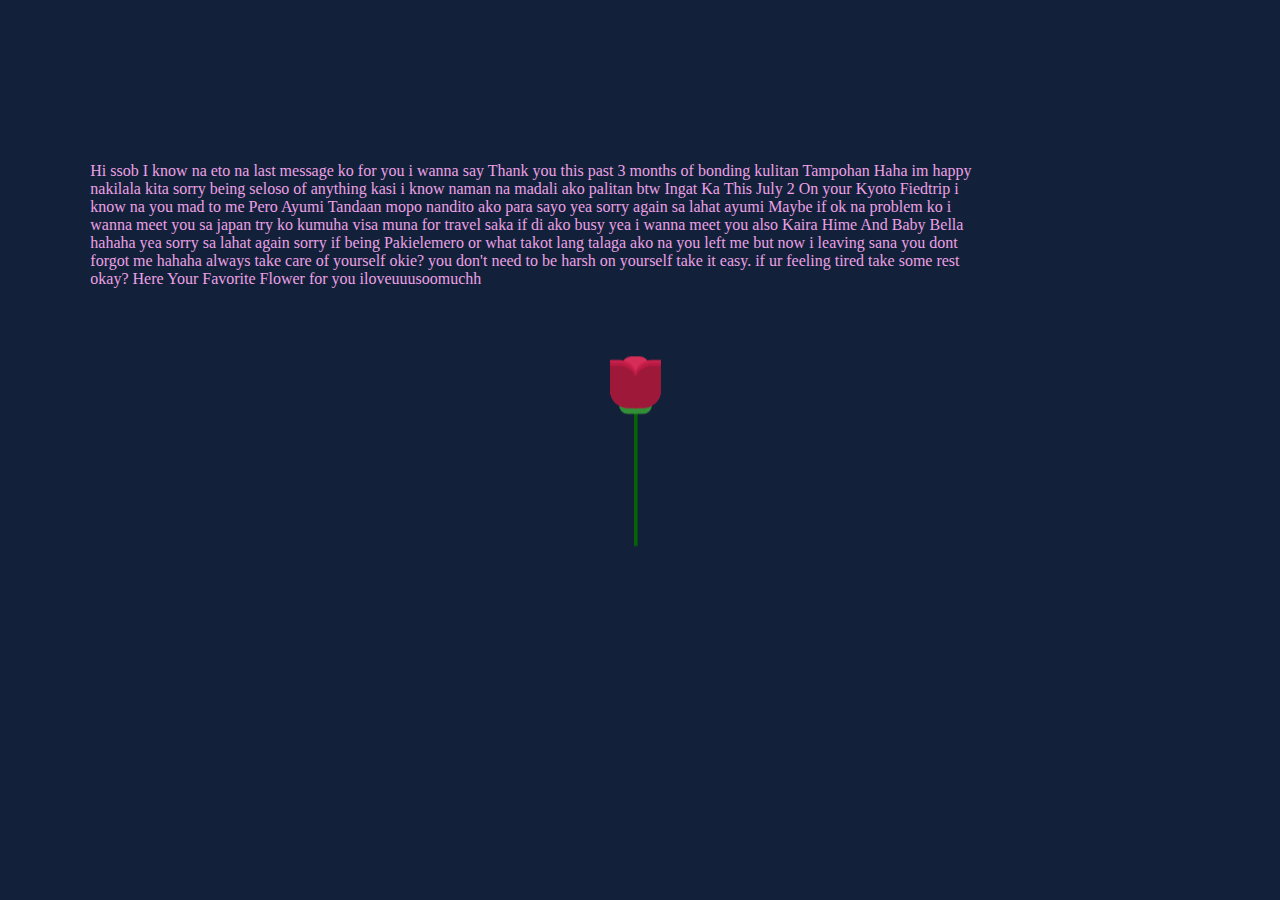
<file: Ayumi/index.html>
<!DOCTYPE html>
<html lang="en">
<head>
  <meta charset="UTF-8">
  <title>@kotaroisnice</title>
  <style>
    h7 {
        height: 70px;
        font-size: -3%; /* Adjusted font size for readability */
        color: rgb(236, 160, 229);
        margin-bottom: 1%;
        padding: %; /* Added padding for better text spacing */
      }

    html, body {
        height: 70%;
        width: 83%;
        background: #122139; url('https://cdn.discordapp.com/attachments/1189099036351938721/1245064126917509170/shnds.png?ex=66804254&is=667ef0d4&hm=ff68e3de4ff15823170250842901a2289a3fba187a338a8b1986afeb129acf2a&') no-repeat center center fixed;
        background-size: cover;
        display: flex;
        justify-content: center;
        align-items: center;
        overflow: hidden;
        margin: 0;
        padding: 0;
      }




    .flower-image {
        margin-top: 20px; /* Adjust spacing between message and flower image */
    }

    .container {
      width: 100px;
      height: 300px;
      position: absolute;
      left: 0;
      right: 0;
      top: 0;
      bottom: 0;
      margin: auto;
      transform: scale(0.6);
    }

    .container div {
      position: absolute;
    }


    .rose-petals > div {
      background: #d52d58;
      width: 45px;
      height: 80px;
    }

    .rose-petals > div:nth-child(1) {
      border-radius: 15px;
      left: 20px;
      top: -6px;
    }

    .rose-petals > div:nth-child(2), .rose-petals > div:nth-child(4), .rose-petals > div:nth-child(6) {
      border-radius: 0 30px 0 30px;
      background: #b81b43;
      left: 0;
      transform-origin: bottom right;
    }

    .rose-petals > div:nth-child(3), .rose-petals > div:nth-child(5), .rose-petals > div:nth-child(7) {
      border-radius: 30px 0 30px 0;
      left: 40px;
      transform-origin: bottom left;
    }

    .rose-petals > div:nth-child(2) {
      animation: openRose2 3s ease-in-out forwards 2s;
      z-index: 5;
      background: #9e183a;
      top: 10px;
      height: 70px;
    }

    .rose-petals > div:nth-child(3) {
      animation: openRose3 3s ease-in-out forwards 2s;
      z-index: 4;
      background: #9e183a;
      top: 10px;
      height: 70px;
    }

    .rose-petals > div:nth-child(4) {
      animation: openRose4 3s ease-in-out forwards 2s;
      z-index: 3;
      background: #b81b43;
      top: 5px;
      height: 75px;
    }

    .rose-petals > div:nth-child(5) {
      animation: openRose5 3s ease-in-out forwards 2s;
      z-index: 2;
      background: #b81b43;
      top: 5px;
      height: 75px;
    }

    .rose-petals > div:nth-child(6) {
      animation: openRose6 3s ease-in-out forwards 2s;
      z-index: 1;
      background: #c9204b;
    }

    .rose-petals > div:nth-child(7) {
      animation: openRose7 3s ease-in-out forwards 2s;
      z-index: 0;
      background: #c9204b;
    }

    .rose-leaves > div:nth-last-child(1) {
      width: 55px;
      height: 30px;
      background: #338f37;
      top: 60px;
      left: 15px;
      border-radius: 100px;
    }

    .rose-leaves > div:nth-child(1) {
      width: 6px;
      height: 230px;
      background: #066406;
      top: 80px;
      left: 40px;
    }

    .sparkles {
      bottom: -40px;
    }

    .sparkles > div {
      width: 4px;
      height: 4px;
      border-radius: 100px;
      background: #ff96c0;
      box-shadow: 0px 0px 12px 2px #ff4e85;
      bottom: 0;
      opacity: 0;
      animation: sparkle 4s ease-in-out infinite;
    }

    .sparkles > div:nth-child(1) {
      left: 46px;
      animation-delay: 3s;
    }

    .sparkles > div:nth-child(2) {
      left: 166px;
      animation-delay: 2s;
    }

    .sparkles > div:nth-child(3) {
      left: -46px;
      animation-delay: 1s;
    }

    .sparkles > div:nth-child(4) {
      left: 180px;
      animation-delay: 2s;
    }

    .sparkles > div:nth-child(5) {
      left: 27px;
      animation-delay: 2s;
    }

    .sparkles > div:nth-child(6) {
      left: -71px;
      animation-delay: 1s;
    }

    .sparkles > div:nth-child(7) {
      left: -11px;
      animation-delay: 2s;
    }

    .sparkles > div:nth-child(8) {
      left: 101px;
      animation-delay: 1s;
    }

    .sparkles > div:nth-child(9) {
      left: -83px;
      animation-delay: 1s;
    }

    @keyframes sparkle {
      50% {
        opacity: 1;
      }
      100% {
        bottom: 250px;
      }
    }

    @keyframes openRose2 {
      50% {
        transform: rotate(-90deg);
        top: 80px;
        left: 100px;
      }
      100% {
        transform: rotate(-60deg);
        top: 210px;
        left: -30px;
      }
    }

    @keyframes openRose3 {
      100% {
        transform: rotate(60deg);
      }
    }

    @keyframes openRose4 {
      100% {
        transform: rotate(-30deg);
      }
    }

    @keyframes openRose5 {
      100% {
        transform: rotate(30deg);
      }
    }

    @keyframes glowing {
      50% {
        box-shadow: 0px 0px 60px #f594b8;
      }
    }
  </style>
</head>
<body>
  <div class="container">
    <div class="glass"></div>
    <div class="glow"></div>
    <div class="rose-leaves">
      <div></div>
      <div></div>
    </div>
    <div class="rose-petals">
      <div></div>
      <div></div>
      <div></div>
      <div></div>
      <div></div>
      <div></div>
      <div></div>
    </div>
    <div class="sparkles">
      <div></div>
      <div></div>
      <div></div>
      <div></div>
      <div></div>
      <div></div>
      <div></div>
      <div></div>
      <div></div>
      <div></div>
    </div>
  </div>

  <div class="message-container">
    <h7>Hi ssob I know na eto na last message ko for you
        i wanna say Thank you this past 3 months of bonding kulitan Tampohan Haha im happy nakilala kita 
        sorry being seloso of anything kasi i know naman na madali ako palitan btw Ingat Ka This July 2 On your Kyoto Fiedtrip i know na you mad to me Pero Ayumi Tandaan mopo nandito ako para sayo yea sorry again sa lahat ayumi 
    Maybe if ok na problem ko i wanna meet you sa japan try ko kumuha visa muna for travel saka if di ako busy yea i wanna meet you also Kaira Hime And Baby Bella hahaha 
     yea sorry sa lahat again sorry if being Pakielemero or what takot lang talaga ako na you left me but now i leaving sana you dont forgot me hahaha
     always take care of yourself okie? you don't need to be harsh on yourself take it easy. if ur feeling tired take some rest okay?
  Here Your Favorite Flower for you iloveuuusoomuchh
    <br>
    <br>
    <br>
    <br>
    <br>
    <br>
    <br>
      <br>
      <br>
      <br>
      <br>
    </h7>

  </div>
</body>
</html>
</file>
